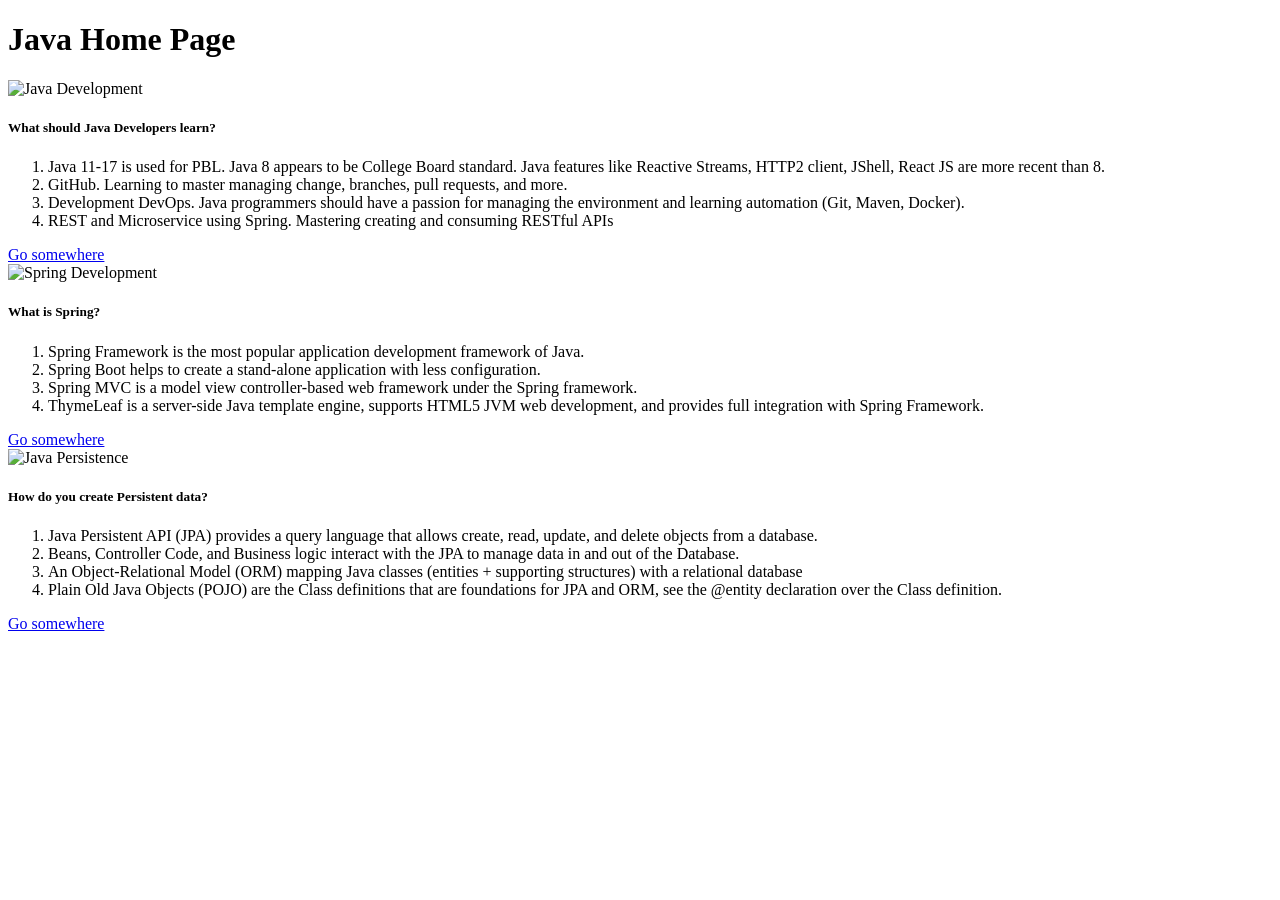
<file: src/main/resources/templates/index.html>
<!-- This page is illustrative and contains ideas about HTML formatting -->
<!DOCTYPE HTML>
<!-- Signals to the Layout Dialect which layout should be used to decorate this View -->
<html xmlns:layout="http://www.w3.org/1999/xhtml" xmlns:th="http://www.w3.org/1999/xhtml"
      layout:decorate="~{layouts/base}" lang="en">

<head>
    <title>Intro</title>
</head>

<body>
<th:block layout:fragment="body" th:remove="tag">
    <!-- Start of body content specific to page -->
    <div class="px-5 py-5 mx-auto">
        <h1><strong>Java Home Page</strong></h1>
        <div class="row">
            <div class="col-4">
                <div class="card">
                    <img class="card-img-top" th:src="@{/images/java.png}" alt="Java Development" height="250">
                    <div class="card-body">
                    <h5 class="card-title">What should Java Developers learn?</h5>
                    <p class="card-text">
                        <ol>
                            <li>Java 11-17 is used for PBL. Java 8 appears to be College Board standard.  Java features like Reactive Streams, HTTP2 client, JShell, React JS are more recent than 8.</li>
                            <li>GitHub.  Learning to master managing change, branches, pull requests, and more.</li>
                            <li>Development DevOps. Java programmers should have a passion for managing the environment and learning automation (Git, Maven, Docker).</li>
                            <li>REST and Microservice using Spring.  Mastering creating and consuming RESTful APIs</li>
                        </ol>
                    </p>
                    <a href="#" class="btn btn-primary">Go somewhere</a>
                    </div>
                </div>
            </div>
            <div class="col-4">
                <div class="card">
                    <img class="card-img-top" th:src="@{/images/spring.png}" alt="Spring Development" height="250">
                    <div class="card-body">
                    <h5 class="card-title">What is Spring?</h5>
                    <p class="card-text">
                        <ol>
                            <li>Spring Framework is the most popular application development framework of Java. </li>
                            <li>Spring Boot helps to create a stand-alone application with less configuration.</li>
                            <li>Spring MVC is a model view controller-based web framework under the Spring framework.</li>
                            <li>ThymeLeaf is a server-side Java template engine, supports HTML5 JVM web development, and provides full integration with Spring Framework.</li>
                        </ol>
                    </p>
                    <a href="#" class="btn btn-primary">Go somewhere</a>
                    </div>
                </div>
            </div>
            <div class="col-4">
                <div class="card">
                    <img class="card-img-top" th:src="@{/images/pojo.jpeg}" alt="Java Persistence" height="250">
                    <div class="card-body">
                    <h5 class="card-title">How do you create Persistent data?</h5>
                    <p class="card-text">
                        <ol>
                            <li>Java Persistent API (JPA) provides a query language that allows create, read, update, and delete objects from a database.</li>
                            <li>Beans, Controller Code, and Business logic interact with the JPA to manage data in and out of the Database.</li>
                            <li>An Object-Relational Model (ORM) mapping Java classes (entities + supporting structures) with a relational database</li>
                            <li>Plain Old Java Objects (POJO) are the Class definitions that are foundations for JPA and ORM, see the @entity declaration over the Class definition.</li>
                        </ol>
                    </p>
                    <a href="#" class="btn btn-primary">Go somewhere</a>
                    </div>
                </div>
            </div>
            
        </div>
    </div>
    <!-- End of body content specific to page -->
</th:block>
</body>

</html>
</file>
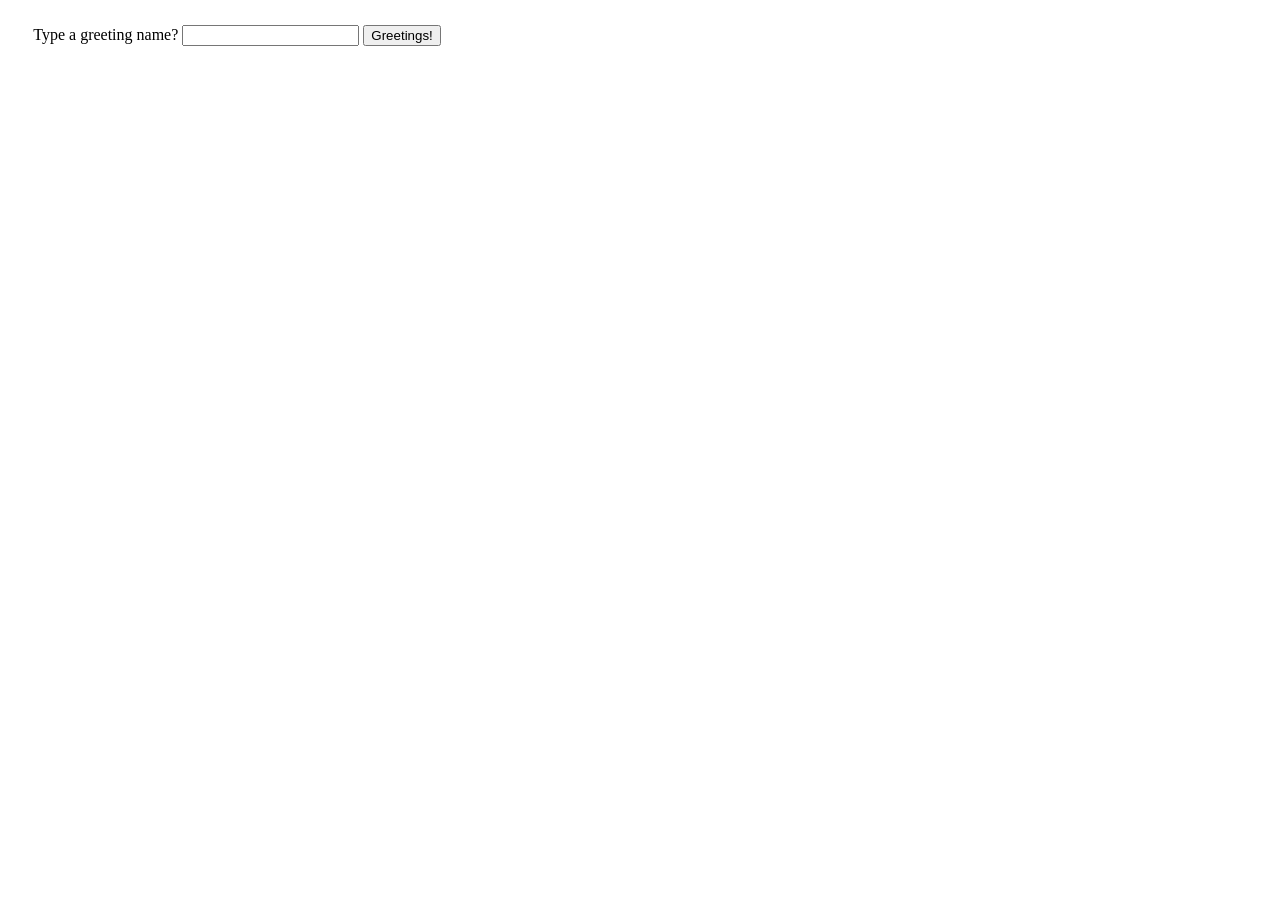
<file: src/main/resources/templates/greet.html>
<!DOCTYPE HTML>
<!DOCTYPE HTML>
<html xmlns:layout="http://www.w3.org/1999/xhtml" xmlns:th="http://www.w3.org/1999/xhtml"
      layout:decorate="~{layouts/base}" lang="en">

<head>
  <title>Greeting Page</title>
</head>

<body>
  <!-- <body> -->
  <div layout:fragment="body" th:remove="tag">
      <!-- Page specific body additions -->
      <div class="contact" style="height: 35vh;">
          <div class="row justify-content-left" style="margin: 2%;">
              <form th:action="@{/greet}" method="GET" id="greetForm">
                  <div>
                      <label for="greetField">Type a greeting name?</label>
                      <input name="name" id="greetField">
                      <button>Greetings!</button>
                      <p id="greetMessage" th:text="'Greetings, ' + ${name} + '!'"></p>
                  </div>
              </form>
          </div>
      </div>
  </div>
</body>

</html>
</file>
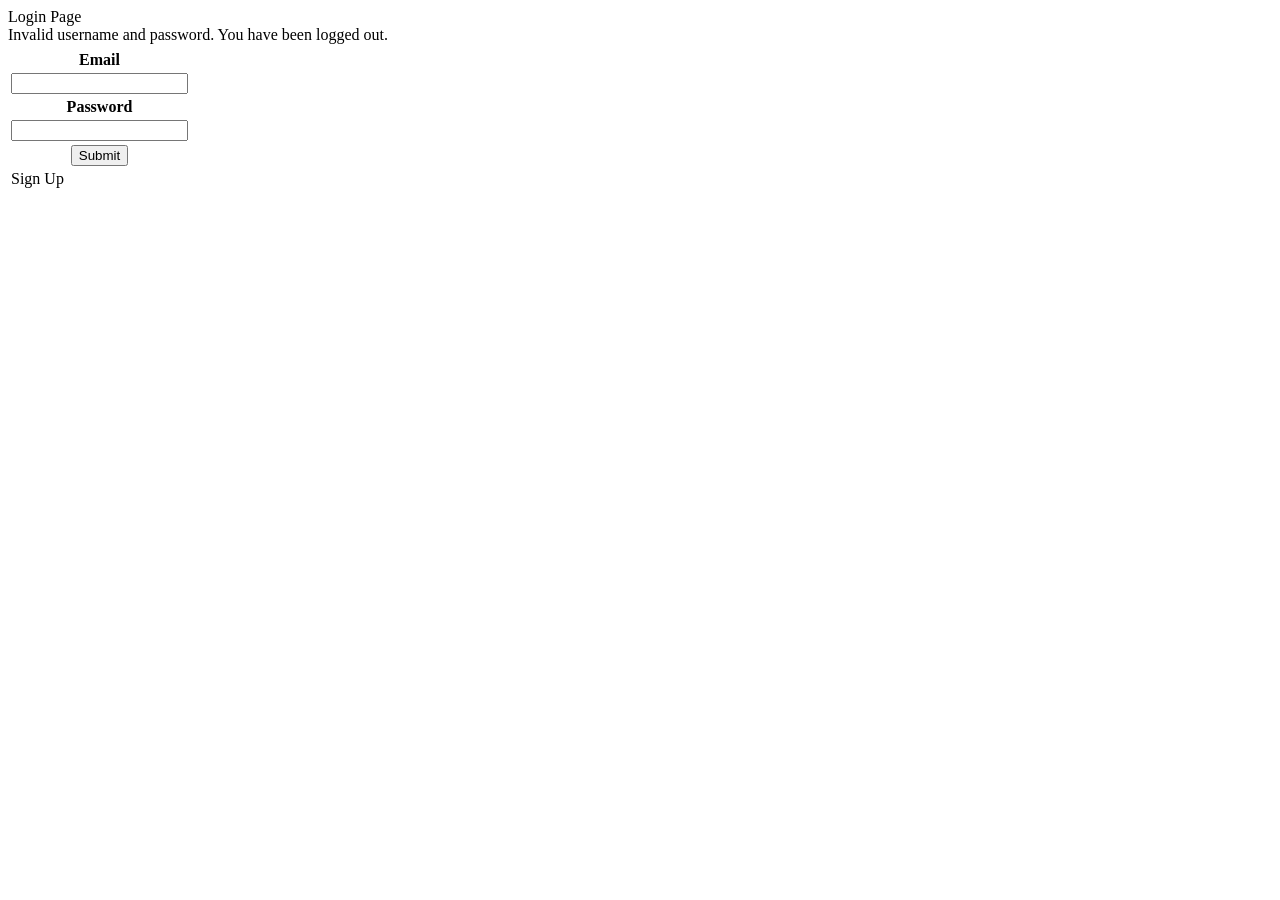
<file: src/main/resources/templates/login.html>
<!-- This page is illustrative and contains ideas about HTML formatting -->
<!DOCTYPE HTML>
<html xmlns:layout="http://www.w3.org/1999/xhtml" xmlns:th="http://www.w3.org/1999/xhtml"
      layout:decorate="~{layouts/base}" lang="en">

<head>
    <title>Login</title>
</head>

<!-- <body> -->
<th:block layout:fragment="body" th:remove="tag">

    <div class="container py-4">
        <header class="pb-3 mb-4 border-bottom border-primary text-dark">
            <span class="fs-4">Login Page</span>
        </header>
    </div>

    <div class="container py-4 text-light bg-success">

        <div class="container bg-secondary py-4">
            <div class="p-5 mb-4 bg-light text-dark rounded-3">
                <form name="f" th:action="@{/login}" method="POST">
                    <table>
                        <tr th:if="${param.error}" class="alert alert-error">
                            Invalid username and password.
                        </tr>
                        <tr th:if="${param.logout}" class="alert alert-success">
                            You have been logged out.
                        </tr>
                        <!-- 'email' is mapped to 'username' for Spring Security -->
                        <tr><th><label for="username">Email</label></th></tr>
                        <tr><td><input type="email" id='username' name="username" size="20" required></td></tr>
                        <tr><th><label for="password">Password</label></th></tr>
                        <tr><td><input type="password" id="password" name="password" size="20" required></td></tr>
                        <tr><th><input type="submit" value="Submit"></th></tr>
                        <tr><td><a th:href="@{/mvc/person/create}">Sign Up</a></td></tr>

                    </table>
                </form>
            </div>
        </div>

    </div>

</div>
</file>
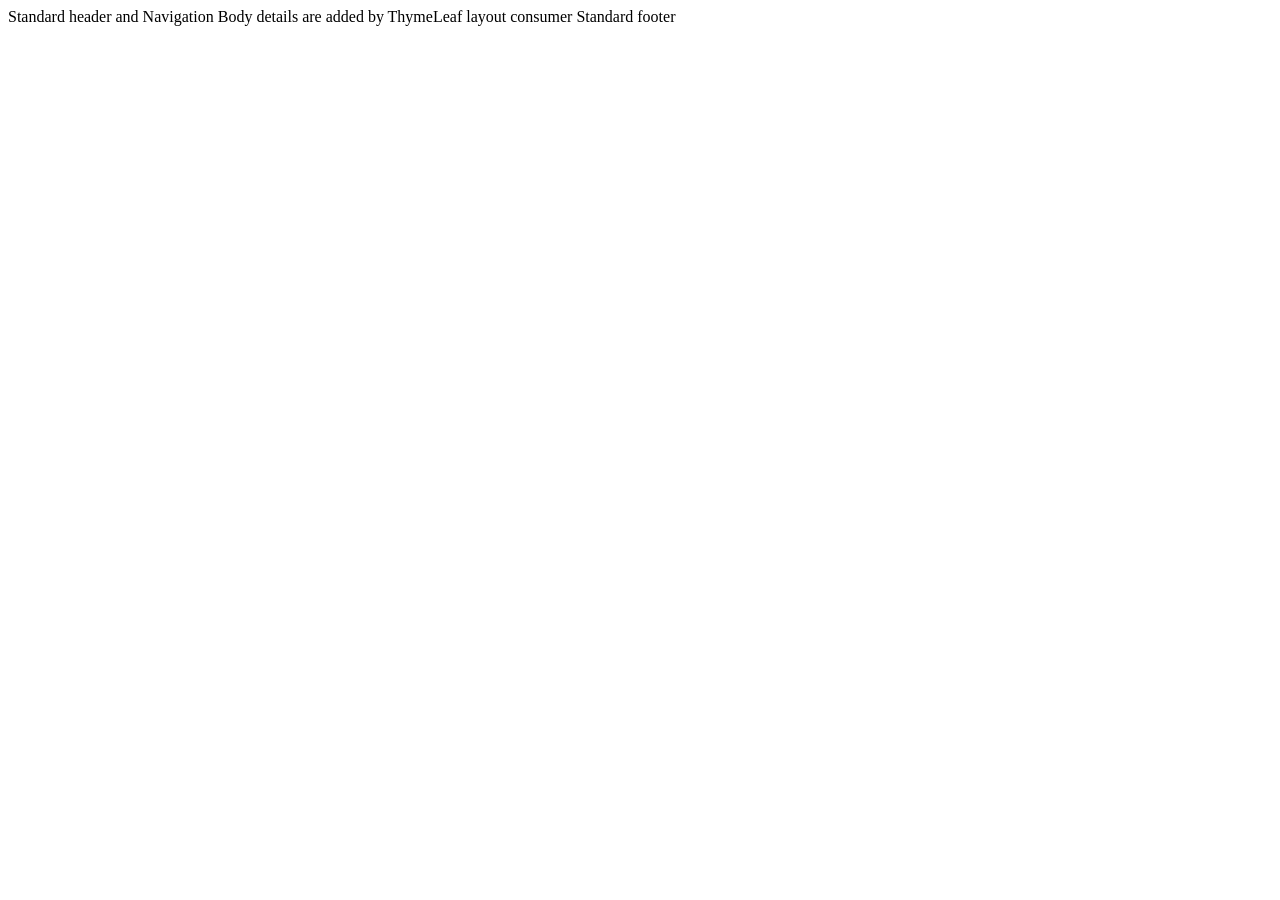
<file: src/main/resources/templates/layouts/base.html>
<!-- This page is illustrative and contains ideas about HTML layouts -->
<!DOCTYPE HTML>
<html xmlns:layout="http://www.w3.org/1999/xhtml" xmlns:th="http://www.w3.org/1999/xhtml" lang="en">

<head>
    <!-- Required meta tags -->
    <meta charset="utf-8">
    <meta name="viewport" content="width=device-width, initial-scale=1, shrink-to-fit=no">
    <meta http-equiv="Content-Type" content="text/html; charset=UTF-8" />

    <!-- JQuery CSS -->
    <script th:src="@{https://code.jquery.com/jquery-3.3.1.slim.min.js}" integrity="sha384-q8i/X+965DzO0rT7abK41JStQIAqVgRVzpbzo5smXKp4YfRvH+8abtTE1Pi6jizo" crossorigin="anonymous"></script>
    <!-- Bootstrap CSS -->
    <link th:href="@{https://cdn.jsdelivr.net/npm/bootstrap@5.0.2/dist/css/bootstrap.min.css}" rel="stylesheet" integrity="sha384-EVSTQN3/azprG1Anm3QDgpJLIm9Nao0Yz1ztcQTwFspd3yD65VohhpuuCOmLASjC" crossorigin="anonymous">

    <!-- Project CSS -->
    <link rel="stylesheet" type="text/css" th:href="@{/assets/css/style.css}">

</head>

<body>
    <th:block th:replace="~{layouts/nav :: header}" th:remove="tag">Standard header and Navigation</th:block>

    <th:block layout:fragment="body" th:remove="tag">Body details are added by ThymeLeaf layout consumer</th:block>

    <th:block th:replace="~{layouts/footer :: footer}" th:remove="tag">Standard footer</th:block>

    <!-- Bootstrap 5.0 Bundle with Popper -->
    <script th:src="@{https://cdn.jsdelivr.net/npm/bootstrap@5.0.2/dist/js/bootstrap.bundle.min.js}" integrity="sha384-MrcW6ZMFYlzcLA8Nl+NtUVF0sA7MsXsP1UyJoMp4YLEuNSfAP+JcXn/tWtIaxVXM" crossorigin="anonymous"></script>
</body>

<th:block layout:fragment="script" th:remove="tag"></th:block>

</html>
</file>
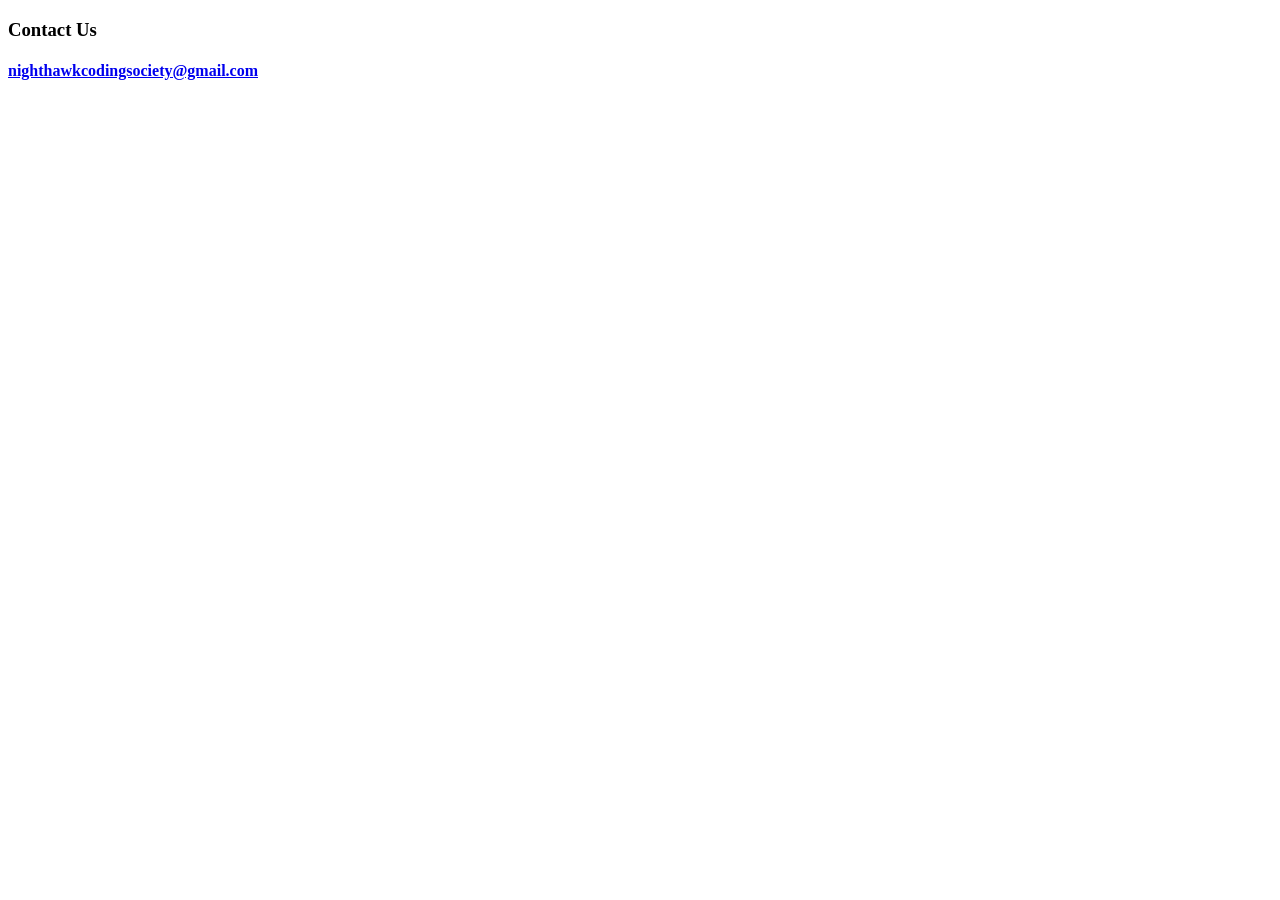
<file: src/main/resources/templates/layouts/footer.html>
<!DOCTYPE html>

<!-- Begin contact info fragment  -->
<th:block th:fragment="footer">
    <div class="px-4 py-5 my-5 text-center">
        <!-- title jump -->
        <h3 class="display-5 fw-bold">Contact Us</h3>
        <!-- email jump -->
        <div class="row justify-content-center">
            <h4><a href="mailto: nighthawkcodingsociety@gmail">nighthawkcodingsociety@gmail.com</a></h4>
        </div>
        <!-- social media jumps -->
        <div class="row justify-content-center">
            <a href=https://github.com/nighthawkcoders target="_blank"><i class="fa fa-github"></i></a>
            <a href=https://www.youtube.com/channel/UClIKOsDS5dsfzFA3zveDT3Q?view_as=subscriber target="_blank"><i class="fa fa-youtube-play"></i></a>
            <a href=https://twitter.com/NighthawkCoding target="_blank"><i class="fa fa-twitter"></i></a>
        </div>
    </div>
</th:block>
<!-- End contact info fragment  -->
</file>
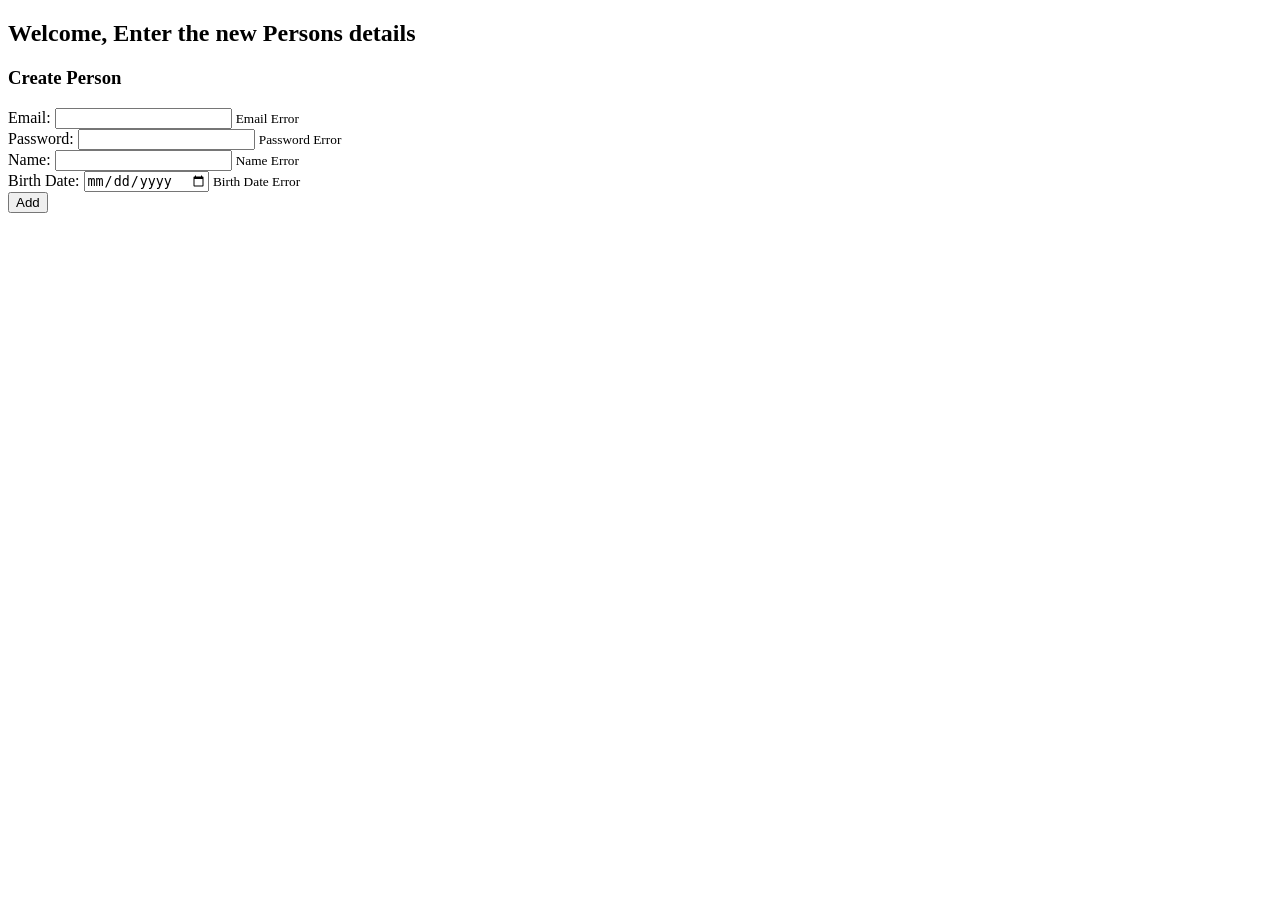
<file: src/main/resources/templates/person/create.html>
<!-- This page is illustrative and contains ideas about HTML formatting -->
<!DOCTYPE HTML>
<!-- Signals to the Layout Dialect which layout should be used to decorate this View -->
<html xmlns:layout="http://www.w3.org/1999/xhtml" xmlns:th="http://www.w3.org/1999/xhtml"
      layout:decorate="~{layouts/base}" lang="en">

<head>
    <title>Person Form</title>
</div>

<!-- <body> -->
<body>
<th:block layout:fragment="body" th:remove="tag">    <!-- Page specific body additions -->
    <div class="container">

        <div class="row justify-content-md-center">
            <h2>Welcome, Enter the new Persons details</h2>
        </div>

        <div class="row justify-content-md-center">
            <div class="col8">
                <div class="jumbotron">
                    <h3>Create Person</h3>
                    <!-- ThymeLeaf allows person abject of the Class Person to be acted upon by the form
                         This is known as a “bean-backed form” or "form-backing bean".
                            th:object - the backend form object (bean object)
                         There are fields in the Person bean
                            th:field="*{name}"
                            th:field="*{age}"
                            th:field="*{dob}"
                         Each field has supporting line to show errors in validation
                            th:errors - form input errors added when validation errors occur
                         Reference for CRUD
                            https://www.baeldung.com/spring-boot-crud-thymeleaf
                         Get started with dialects in 5 minutes
                            https://www.thymeleaf.org/doc/articles/standarddialect5minutes.html
                         Reference Bootstrap Form
                            https://getbootstrap.com/docs/4.0/components/forms/#readonly-plain-text
                     -->
                    <form class="form-inline" action="#" th:action="@{/mvc/person/create}" th:object="${person}" method="POST">
                        <div class="form-group mb-2 mr-sm-2">
                            <label for="email">Email:</label>
                            <input type="email" th:field="*{email}" id="email">
                            <small th:if="${#fields.hasErrors('email')}" th:errors="*{email}">Email Error</small>
                        </div>
                        <div class="form-group mb-2 mr-sm-2">
                            <label for="password">Password:</label>
                            <input type="password" th:field="*{password}" id="password">
                            <small th:if="${#fields.hasErrors('password')}" th:errors="*{password}">Password Error</small>
                        </div>
                        <div class="input-group mb-2 mr-sm-2">
                            <label for="name">Name:</label>
                            <input type="text" th:field="*{name}" id="name">
                            <small th:if="${#fields.hasErrors('name')}" th:errors="*{name}">Name Error</small>
                        </div>
                        <div class="input-group mb-2 mr-sm-2">
                            <label for="dob">Birth Date:</label>
                            <input type="date" th:field="*{dob}" id="dob">
                            <small th:if="${#fields.hasErrors('dob')}" th:errors="*{dob}">Birth Date Error</small>
                        </div>
                        <button type="submit" class="btn btn-primary">Add</button>
                    </form>
                </div>
            </div>
        </div>

    </div>
</th:block>
</body>

</html>
</file>
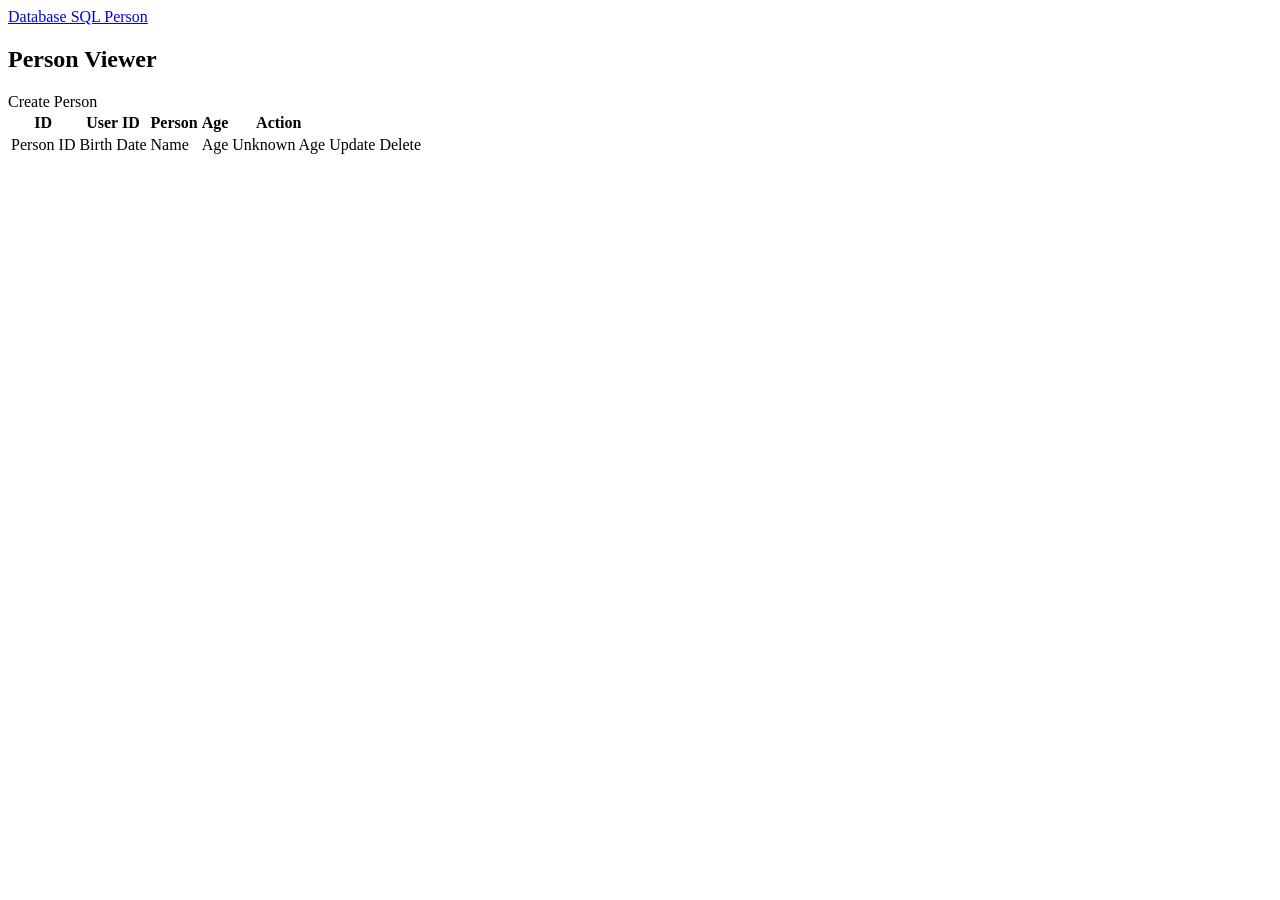
<file: src/main/resources/templates/person/read.html>
<!-- This page is illustrative and contains ideas about HTML formatting -->
<!DOCTYPE HTML>
<!-- Signals to the Layout Dialect which layout should be used to decorate this View -->
<html xmlns:layout="http://www.w3.org/1999/xhtml" xmlns:th="http://www.w3.org/1999/xhtml"
      layout:decorate="~{layouts/base}" lang="en">

<head>    <!-- Page specific head additions -->
    <title>Person List</title>
</head>

<!-- <body> -->
<body>
<th:block layout:fragment="body" th:remove="tag">
    <div class="container py-4 bg-primary">
        <!-- Page specific body additions -->
        <header class="pb-3 mb-4 border-bottom">
            <a href="#" class="d-flex align-items-center text-light text-decoration-none">
                <span class="fs-4">Database SQL Person</span>
            </a>
        </header>

        <div class="container py-4 text-light bg-success">

            <h2>Person Viewer</h2>
            <a th:href="@{/mvc/person/create}">Create Person</a>
            <div class="row align-items-md-stretch">
                <table class="table">
                    <thead>
                    <tr>
                        <th>ID</th>
                        <th>User ID</th>
                        <th>Person</th>
                        <th>Age</th>
                        <th>Action</th>
                    </tr>
                    </thead>
                    <tbody>
                    <tr th:each="person : ${list}">
                        <td th:text="${person.id}">Person ID</td>
                        <td th:text="${person.email}">Birth Date</td>
                        <td th:text="${person.name}">Name</td>
                        <td th:if="${person.getAge() != -1}" th:text="${person.getAge()}">Age</td>
                        <td th:unless="${person.getAge() != -1}" th:text="Unknown">Unknown Age</td>
                        <td>
                            <!--- <a th:href="@{/mvc/notes/{id}(id = ${person.id})}">Notes</a> -->
                            <a th:href="@{/mvc/person/update/{id}(id = ${person.id})}">Update</a>
                            <a th:href="@{/mvc/person/delete/{id}(id = ${person.id})}">Delete</a>
                        </td>
                    </tr>
                    </tbody>
                </table>
            </div>

        </div>
    </div>

</th:block>
</body>

</html>
</file>
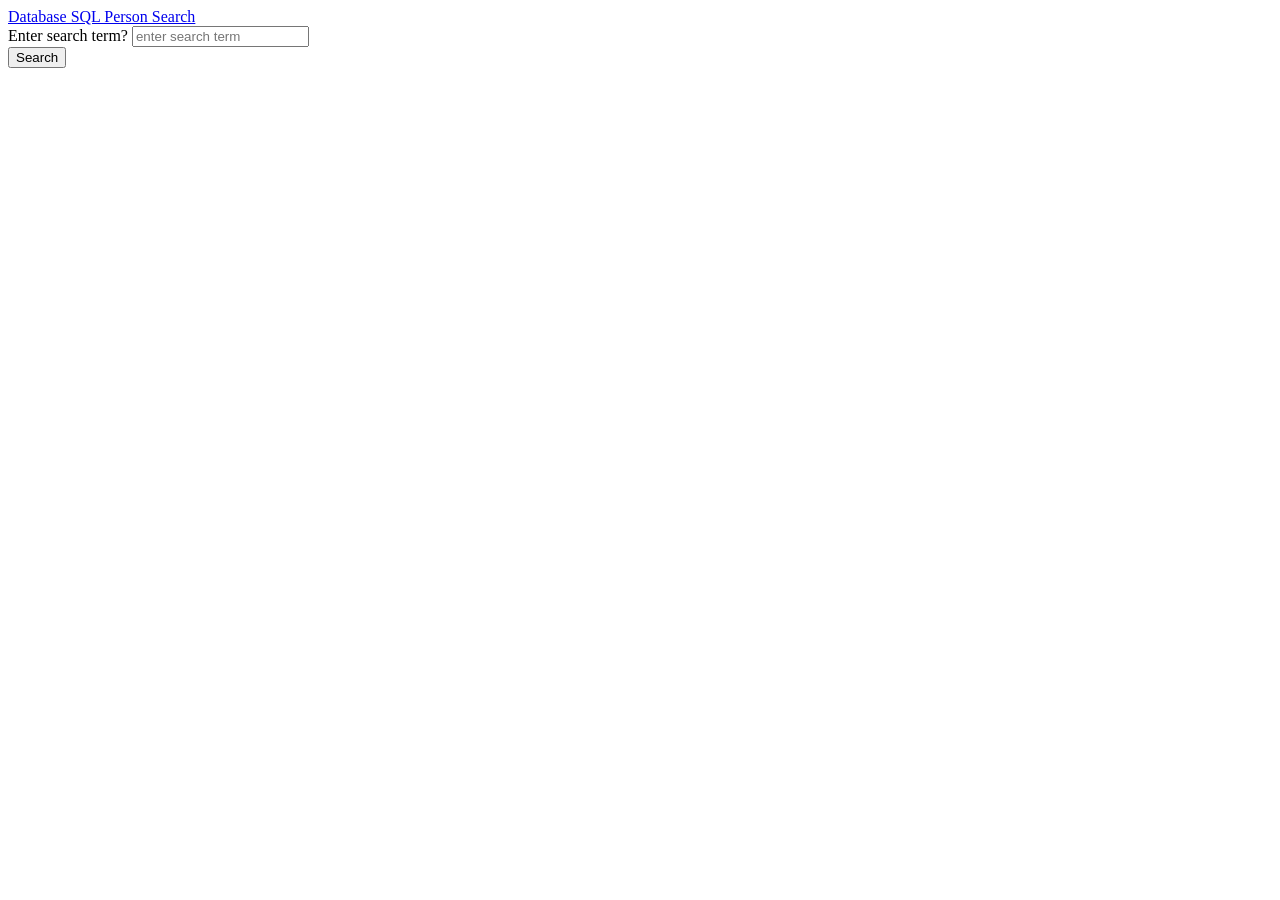
<file: src/main/resources/templates/person/search.html>
<!DOCTYPE html>
<!-- Preparing search using asynchronous "fetch" (no page reload, no wait)
inspiration from https://www.youtube.com/watch?v=QKcVjdLEX_s
-->
<html xmlns:layout="http://www.w3.org/1999/xhtml" xmlns:th="http://www.w3.org/1999/xhtml"
      layout:decorate="~{layouts/base}" lang="en">

<head>    <!-- Page specific head additions -->
    <title>SQL Person Search</title>
</head>

<body>
<th:block layout:fragment="body" th:remove="tag">
    <div class="container py-4 bg-primary">
        <!-- heading -->
        <header class="pb-3 mb-4 border-bottom">
            <a href="#" class="d-flex align-items-center text-light text-decoration-none">
                <span class="fs-4">Database SQL Person Search</span>
            </a>
        </header>
        <!-- search box -->
        <div class="container py-4 text-light bg-success">
            <div class="row">
                <div class="col">
                    <div class="mb-3">
                        <div class="form-group">
                            <label for="term">Enter search term?</label>
                            <input type="text" class="form-control" id="term" placeholder="enter search term">
                            <label></label> <!-- used for spacer -->
                        </div>
                        <button class="btn btn-primary bg-secondary" onclick="search_data();">Search</button>
                    </div>
                </div>
            </div>
        </div>
    </div>
    <!-- result of search -->
    <div class="container">
        <div class="row" id="result">
        </div>
    </div>

    <script>
        function search_data() {
            // fetch standard requires database set to a name-value pair
            const term = document.getElementById("term");
            const body = {
                term: term.value,
                foo: "bar"
            };

            // fetch call with header options
            fetch('/api/people/search', {
                method: "POST",
                credentials: "include",
                body: JSON.stringify(body),
                cache: "no-cache",
                headers: new Headers({
                    "content-type": "application/json"
                })
            })
            // async then replies with response header
            .then(function (response) {
                // prepare HTML search result container for new output
                const resultContainer = document.getElementById("result");
                // clean up from previous search
                while (resultContainer.firstChild) {
                    resultContainer.removeChild(resultContainer.firstChild);
                }
                // trap error response from Web API
                if (response.status !== 200) {
                    const errorMsg = 'Database response error: ' + response.status;
                    console.log(errorMsg);
                    const div = document.createElement("div");
                    div.innerHTML = errorMsg;
                    resultContainer.appendChild(div);
                    return;
                }
                // response contains valid result
                response.json().then(function(data) {
                    // loop through JSON and build HTML output
                    for (let i = 0; i < data.length; i++) {
                        const div = document.createElement("div");
                        div.innerHTML = data[i].name + ' ' + data[i].email;
                        resultContainer.appendChild(div);
                    }
                })
            })
        }
    </script>
</div>
</file>
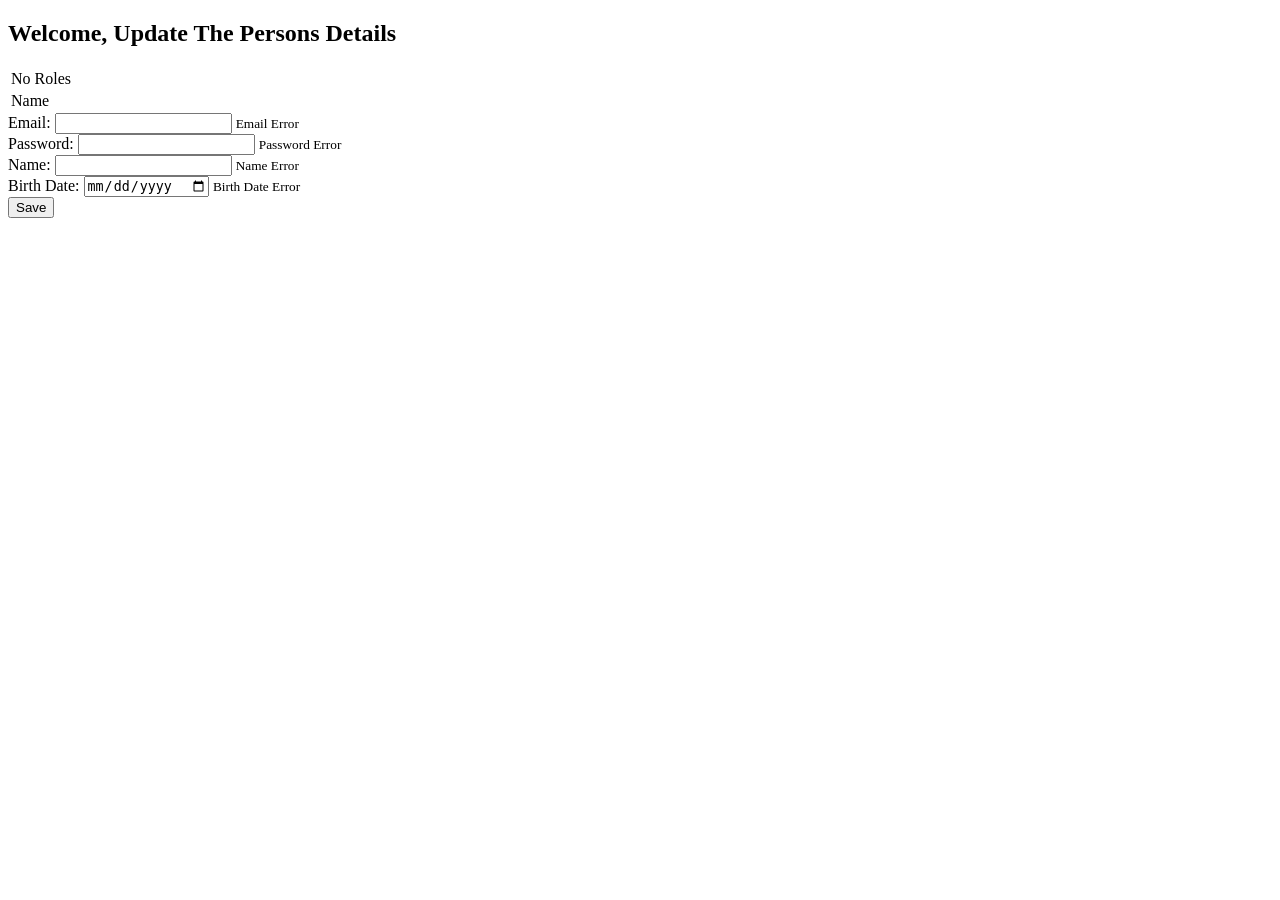
<file: src/main/resources/templates/person/update.html>
<!-- This page is illustrative and contains ideas about HTML formatting -->
<!DOCTYPE HTML>
<!-- Signals to the Layout Dialect which layout should be used to decorate this View -->
<html xmlns:layout="http://www.w3.org/1999/xhtml" xmlns:th="http://www.w3.org/1999/xhtml"
      layout:decorate="~{layouts/base}" lang="en">

<head>
    <title>Person Update</title>
</head>

<body>
<th:block layout:fragment="body" th:remove="tag">
    <!-- Page specific body additions -->
    <div class="container">

        <div class="row justify-content-md-center">
            <h2>Welcome, Update The Persons Details</h2>
        </div>

        <div class="row justify-content-md-center">
            <div class="col8">
                <div class="jumbotron">
                    <!-- ThymeLeaf allows person abject of the Class Person to be acted upon by the form
                         This is known as a “bean-backed form” or "form-backing bean".
                            th:object - the backend form object (bean object)
                         There are two fields in the Person bean,
                            th:field="*{name}"
                            th:field="*{age}".
                         Each field has supporting line for to show errors in validation
                            th:errors - form input errors added when validation errors occur
                         Reference for CRUD
                            https://www.baeldung.com/spring-boot-crud-thymeleaf
                         Get started with dialects in 5 minutes
                            https://www.thymeleaf.org/doc/articles/standarddialect5minutes.html
                         Reference Bootstrap Form
                            https://getbootstrap.com/docs/4.0/components/forms/#readonly-plain-text
                     -->
                    <!--Read Only Section -->
                    <h3 th:text="'ID: ' + ${person.id}"></h3>
                    <table>
                        <tr th:if="${person.roles.empty}">
                            <td colspan="2"> No Roles </td>
                        </tr>
                        <tr th:each="role : ${person.roles}">
                            <td><span th:text="${role.name}"> Name </span></td>
                        </tr>
                    </table>
                    <!--Update Form -->
                    <form class="form-inline" action="#" th:action="@{/mvc/person/update}" th:object="${person}" method="POST">
                        <!-- Hidden Section, stuff we need to reference to preserve on Update -->
                        <div class="form-group mb-2 mr-sm-2">
                            <label for="id" hidden></label>
                            <input type="text" th:field="*{id}" id="id" hidden class="form-control-plaintext" >
                            <label for="roles" hidden></label>
                            <input type="text" th:field="*{roles}" id="roles" hidden class="form-control-plaintext" >
                        </div>
                        <!--Update Section -->
                        <div class="form-group mb-2 mr-sm-2">
                            <label for="email">Email:</label>
                            <input type="email" th:field="*{email}" id="email" >
                            <small th:if="${#fields.hasErrors('email')}" th:errors="*{email}">Email Error</small>
                        </div>
                        <div sec:authorize="hasRole('ADMIN')" class="form-group mb-2 mr-sm-2">
                            <label for="password">Password:</label>
                            <input type="password" th:field="*{password}" id="password">
                            <small th:if="${#fields.hasErrors('password')}" th:errors="*{password}">Password Error</small>
                        </div>
                        <div class="form-group mb-2 mr-sm-2">
                            <label for="name">Name:</label>
                            <input type="text" th:field="*{name}" id="name">
                            <small th:if="${#fields.hasErrors('name')}" th:errors="*{name}">Name Error</small>
                        </div>
                        <div class="form-group mb-2 mr-sm-2">
                            <label for="dob">Birth Date:</label>
                            <input type="date" th:field="*{dob}" id="dob">
                            <small th:if="${#fields.hasErrors('dob')}" th:errors="*{dob}">Birth Date Error</small>
                        </div>
                        <button type="submit" class="btn btn-primary">Save</button>
                    </form>
                </div>
            </div>
        </div>
    </div>

</th:block>
</body>


</html>
</file>
